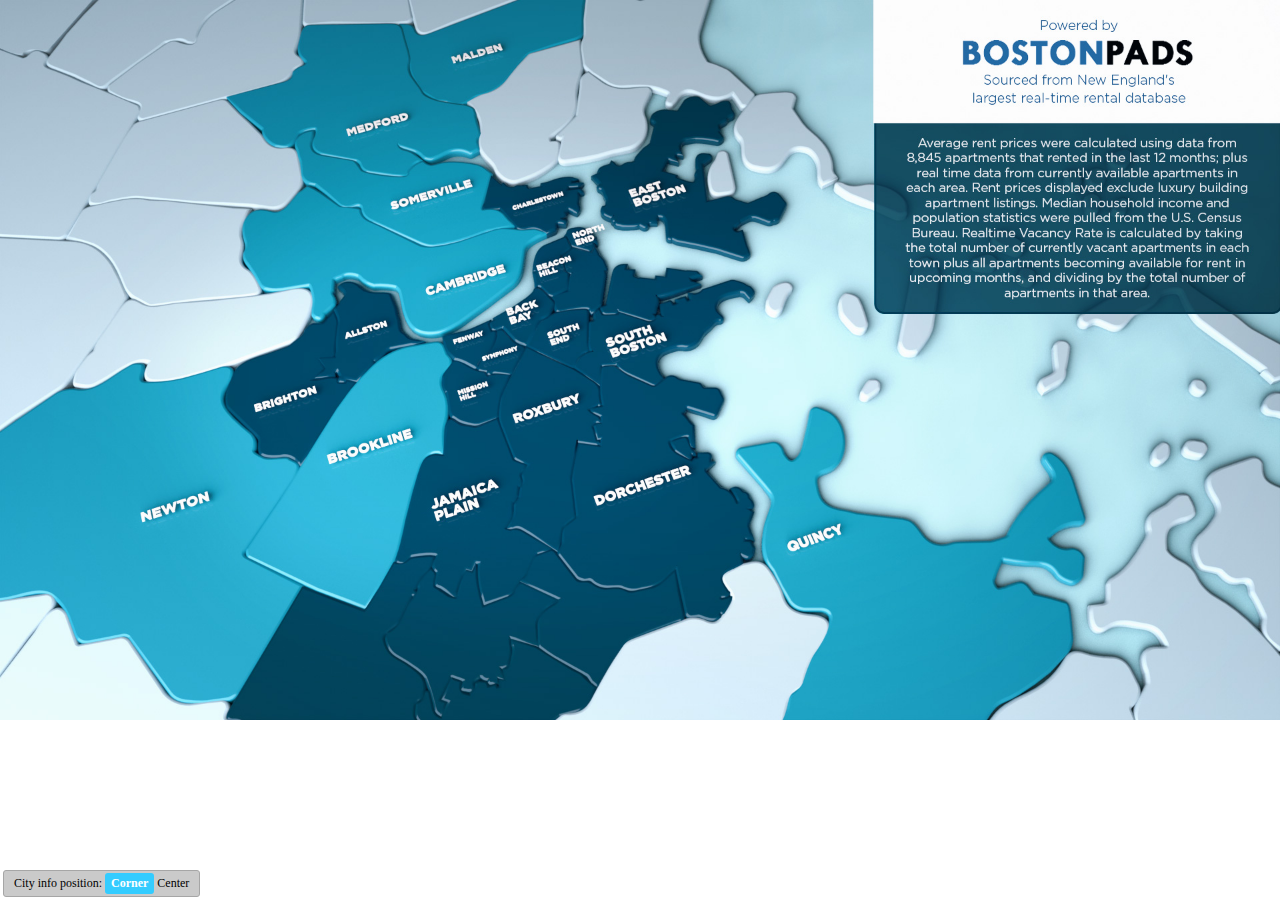
<file: map/index.html>
<!DOCTYPE html>
<html>
<head>
  <title>Boston Map</title>

  <link rel="stylesheet" href="css/index.css">
</head>

<body>
  <div class="container-fluid main_container">
      <div class="map_container">
        <img src="img/map.jpg" class="map_image">
        <div w3-include-html="img/map.svg"></div>

        <div class="info_box">
          <div class="area_name"></div>
          <div class="bright_grey">Average Rental Price</div>

          <ul>
            <li>Studio <span class="area_studio"></span></li>
            <li>1 Bedroom <span class="area_bed1"></span></li>
            <li>2 Bedrooms <span class="area_bed2"></span></li>
            <li>3 Bedrooms <span class="area_bed3"></span></li>
            <li>4 Bedrooms <span class="area_bed4"></span></li>
            <li>5 Bedrooms <span class="area_bed5"></span></li>
          </ul>

          <div class="stats area_vacancy">
            Real-Time Vacancy Rate
            <span></span>
          </div>
          <div class="stats area_income">
            Median Household Income
            <span></span>
          </div>
          <div class="stats area_population">
            Population
            <span></span>
          </div>
        </div>
      </div>
  </div>

  <div id="info_pos" style="">
    City info position:
    <div id="corner_pos" class="active">Corner</div>
    <div id="center_pos">Center</div>
  </div>

  <script src="https://ajax.googleapis.com/ajax/libs/jquery/3.2.1/jquery.min.js"></script>
  <script src="https://www.w3schools.com/lib/w3.js"></script>
  <script src="js/index.js"></script>
</body>
</html>
</file>
<file: map/css/index.css>
* {
  margin: 0;
  padding: 0;
}

.overlay {
  display: none;
  position: absolute;
  width: 100vw;
  height: 100vh;
  background: #000;
  opacity: 0.8;
  z-index: 10;
  overflow: hidden;
}

.close {
  position: fixed;
  top: 0;
  right: 0;
  font-size: 1.2vw;
  text-decoration: underline;
  cursor: pointer;
  color: #FFF;
  padding: 0.6%;
}

.map_popup_container {
  display: none;
  position: absolute;
  width: 92vw;
  height: 94vh;
  margin: 4vh 4vw;
  margin-bottom: 0;
  z-index: 20;
}

.container-fluid {
  padding: 0;
}

#info_pos {
  position: fixed;
  bottom: 0;
  left:0;
  padding: 2px 10px;
  margin: 3px;
  font-size: 12px;
  background: #cacaca;
  border: 1px solid #a6a6a6;
  border-radius: 3px
}

#info_pos div {
  display: inline-block;
  cursor: pointer;
  text-decoration: underline:
}

#info_pos div.active {
  background: #3CF;
  color: #FFF;
  text-decoration: none;
  font-weight: bold;
  cursor: default;
  padding: 3px 6px;
  border-radius: 3px
}

.map_label {
  clear: both;
  margin-top: -0.3%;
  text-align: right;
  font-size: 0.9vw;
  cursor: pointer;
  text-decoration: underline;
}

.map_wrapper {
  width: 85%;
  position: relative;
  float: right;
  display: block;
}

.map_image {
  position: absolute;
  width: 100%;
}

.map {
  opacity: 0.9;
  width: 100%;
}

.map g {
  fill: #FFF;
  stroke: #F00;
  stroke-width: 0.3%;
  stroke-opacity: 0.9;
}

.map path {
  cursor: pointer;
  /*opacity: 0.9;*/
  opacity: 0.01;
  position: absolute;
}

.map path:hover {
  opacity: 0.14;
}

.info_box {
  display: none;
  position: absolute;
  background: #013248;
  opacity: 0.82;
  padding: 0.6% 0.2%;
  width: 20%;
  height: 55%;
  border: 1px solid #01202e;
  border-radius: 1.5%;
  color: #FEFEFE;
  text-align: center;
  font-size: 0.8vw;
  bottom: 0;
  right: 0;
}

.bright_grey {
  color: #DDD;
}

.area_name {
  font-size: 1.4vw;
  font-weight: bold;
  font-family: "Arial Black", Gadget, sans-serif;
}

.info_box ul {
  text-align: left;
  list-style: none;
  margin-bottom: 7%;
}

.info_box li {
  width: 90%;
  margin: 0 auto;
  margin-top: 2.8%;
  padding: 0.3% 0;
  color: #DDD;
  border-bottom: 1px solid #557B8F;
}

.info_box li span {
  float: right;
  text-align: right;
  width: 40%;
  font-weight: bold;
  font-family: "Arial Black", Gadget, sans-serif;
  color: #FEFEFE;
  font-size: 0.9vw;
}

.info_box .stats {
  font-family: "Arial Black", Gadget, sans-serif;
  color: #FEFEFE;
  width: 92%;
  margin: 0 auto;
  margin-top: 3%;
  padding: 2%;
  font-size: 0.9vw;
  opacity: 1.0;
}

.info_box .stats span {
  display: block;
  font-weight: bold;
  font-size: 1vw;
}

.info_box .area_vacancy {
  background: #529AB2;
}

.info_box .area_income {
  background: #16708B;
}

.info_box .area_population {
  background: #397A90;
}
</file>
